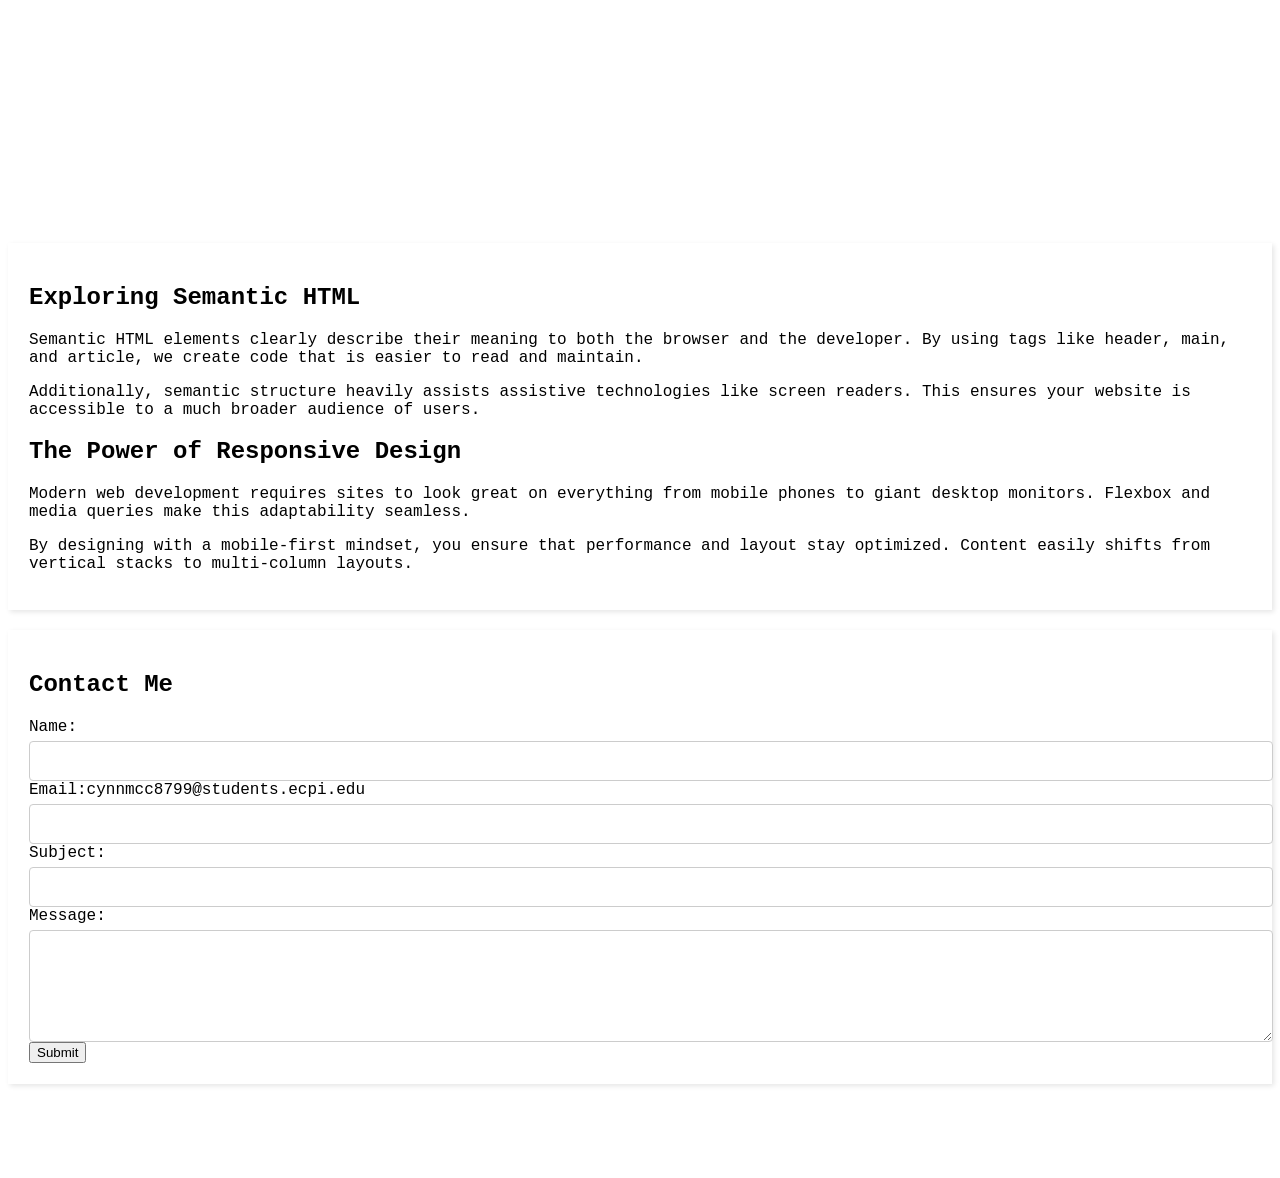
<file: blog.html>
<!DOCTYPE html>
<html lang="en">
<head>
    <meta charset="UTF-8">
    <meta name="viewport" content="width=device-width, initial-scale=1.0">
    <title>My Blog</title>
    <link rel="stylesheet" href="styles.css">
</head>
<body>

    <header>
        <h1> My Journal</h1>
        <nav>
            <a href="#">Home</a>
            <a href="#">Blog</a>
            <a href="#">Contact</a>
        </nav>
    </header>

    <main>
        <section class="articles-container">
            <article>
                <h2>Exploring Semantic HTML</h2>
                <p>Semantic HTML elements clearly describe their meaning to both the browser and the developer. By using tags like header, main, and article, we create code that is easier to read and maintain.</p>
                <p>Additionally, semantic structure heavily assists assistive technologies like screen readers. This ensures your website is accessible to a much broader audience of users.</p>
            </article>

            <article>
                <h2>The Power of Responsive Design</h2>
                <p>Modern web development requires sites to look great on everything from mobile phones to giant desktop monitors. Flexbox and media queries make this adaptability seamless.</p>
                <p>By designing with a mobile-first mindset, you ensure that performance and layout stay optimized. Content easily shifts from vertical stacks to multi-column layouts.</p>
            </article>
        </section>

        <section id="contact">
            <h2>Contact Me</h2>
            <form action="#" method="POST">
                <div class="form-group">
                    <label for="name">Name:</label>
                    <input type="text" id="name" name="name" required>
                </div>

                <div class="form-group">
                    <label for="email">Email:cynnmcc8799@students.ecpi.edu</label>
                    <input type="email" id="cynnmcc8799@students.ecpi.edu" name="cynnmcc8799@students.ecpi.edu" required>
                </div>

                <div class="form-group">
                    <label for="subject">Subject:</label>
                    <input type="text" id="subject" name="subject">
                </div>

                <div class="form-group">
                    <label for="message">Message:</label>
                    <textarea id="message" name="message" rows="5" required></textarea>
                </div>

                <button type="submit">Submit</button>
            </form>
        </section>
    </main>

    <footer>
        <p>cynmcc8799| &copy; 2026 All Rights Reserved</p>
    </footer>

</body>
</html>
</file>
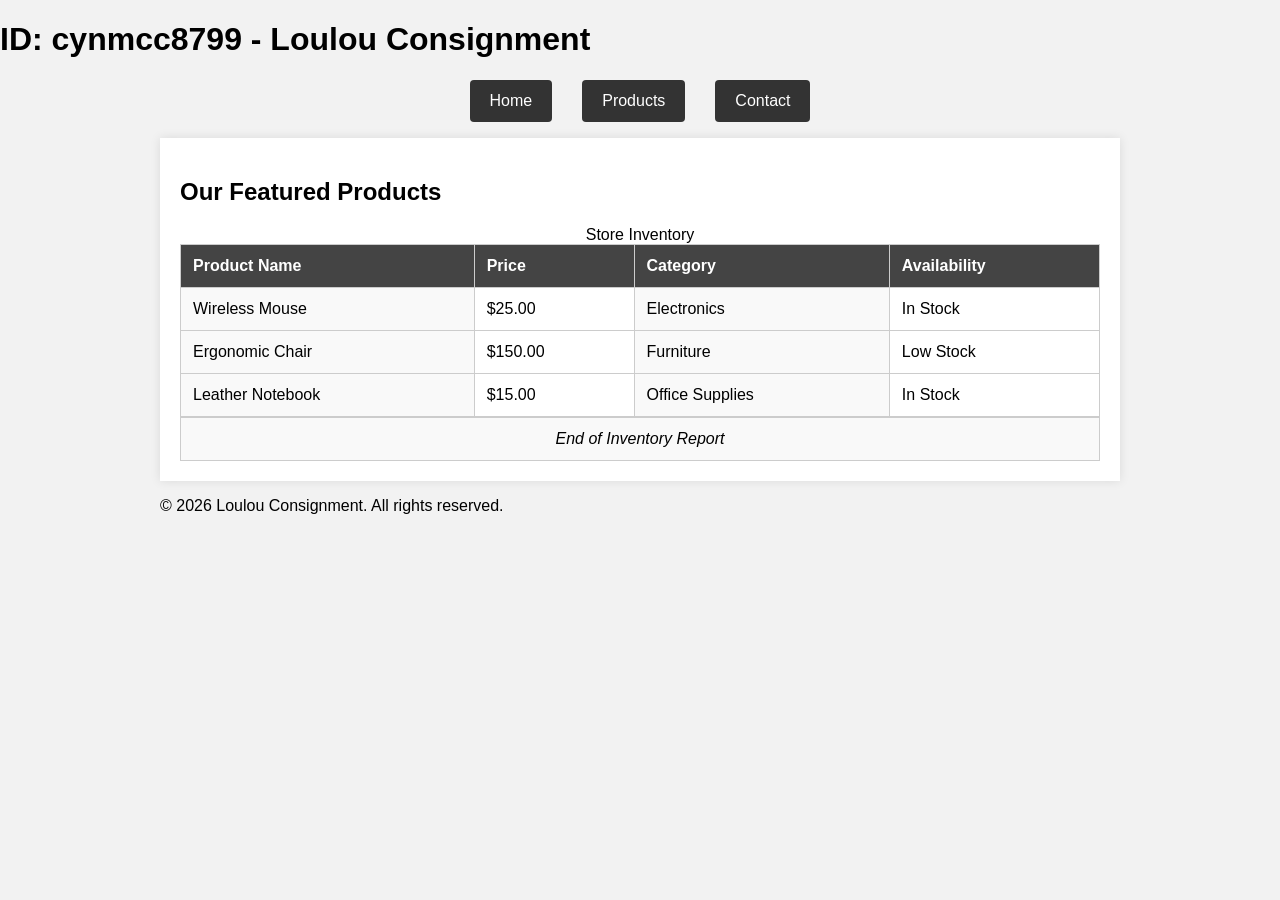
<file: storefront.html>
<!DOCTYPE html>
<html lang="en">
<head>
    <meta charset="UTF-8">
    <meta name="viewport" content="width=device-width, initial-scale=1.0">
    <title>Storefront</title>
    <link rel="stylesheet" href="styles2.css">
</head>
<body>

   
    <header>
        <h1>ID: cynmcc8799 - Loulou Consignment</h1>
    </header>

    
    <nav>
        <ul>
            <li><a href="#home">Home</a></li>
            <li><a href="#products">Products</a></li>
            <li><a href="#contact">Contact</a></li>
        </ul>
    </nav>

    <main>
          
        <section id="products">
            <h2>Our Featured Products</h2>
            
            
            <table>
                <caption>Store Inventory</caption>
                
                <colgroup>
                    <col class="gray-column">
                    <col>
                    <col class="gray-column">
                    <col>
                </colgroup>
                
                               <thead>
                    <tr>
                        <th>Product Name</th>
                        <th>Price</th>
                        <th>Category</th>
                        <th>Availability</th>
                    </tr>
                </thead>
                
                               <tbody>
                    <tr>
                        <td>Wireless Mouse</td>
                        <td>$25.00</td>
                        <td>Electronics</td>
                        <td>In Stock</td>
                    </tr>
                    <tr>
                        <td>Ergonomic Chair</td>
                        <td>$150.00</td>
                        <td>Furniture</td>
                        <td>Low Stock</td>
                    </tr>
                    <tr>
                        <td>Leather Notebook</td>
                        <td>$15.00</td>
                        <td>Office Supplies</td>
                        <td>In Stock</td>
                    </tr>
                </tbody>
                
              
                <tfoot>
                    <tr>
                        <td colspan="4">End of Inventory Report</td>
                    </tr>
                </tfoot>
            </table>
        </section>

   
    <footer>
        <p>&copy; 2026 Loulou Consignment. All rights reserved.</p>
    </footer>

</body>
</html>
</file>
<file: styles.css>
body {
    background-color: linear-gradient (to right, #000000, #008080);
    font-family: "Courier New", Courier, monospace; 
}

header {
    text-align: center;
    font-size: 2em; 
    font-weight: bold;
    padding: 20px; 
    background-color:  linear-gradient (to right, #000000, #008080);
    color: white;
}

nav ul {
    list-style-type: none; 
    padding: 0; 

}

nav li {
    display: inline;
    margin-right: 15px; 
}

nav a {
    text-decoration: none;
    padding: 8px 12px;
    color: white; 
    transition: background-color 0.3s; 
}

nav a:hover {
    background-color: linear-gradient (to right, #000000, #008080);
    color: white; 
}

main section {
    padding: 20px; 
    margin-bottom: 20px; 
    border: 1px solid transparent; 
    box-shadow: 2px 2px 5px rgba(0, 0, 0, 0.1); 
    background-color: linear-gradient (to right, #000000, #008080);
    transition: transform 0.3s ease-in-out;
}
main section:hover {
    transform: scale(1.02);
}
/* --- Project Section --- */
table {
    width: 100%;
    border-collapse: collapse;
    margin-top: 15px;
}

caption {
    font-size: 1.25rem;
    font-weight: bold;
    margin-bottom: 8px;
    text-align: left;
}

th, td {
    border: 1px solid #b3b3b3;
    padding: 12px;
    text-align: left;
}

thead th {
    background-color: #d9d9d9;
    color: #111;
}

tfoot td {
    font-weight: bold;
    background-color: #eaeaea;
}

/* image placeholders inside cells */
table img {
    max-width: 100px;
    display: block;
    height: auto;
}

/* Target elements  */
.colored-column {
    background-color: #f7f9fc;
}

footer {
    font-size: 0.8em; 
    text-align: center; 
    background-color: linear-gradient (to right, #000000, #008080);
    color: white; 
    padding: 10px;
}

.nav-menu {
  display: flex;
  flex-direction: row;
  gap: 20px;
  justify-content: center;
  padding: 15px;
  background-color: #f8f9fa;
}

.main-content {
  display: flex;
  flex-direction: column;
  gap: 40px;
  padding: 20px;
  max-width: 1200px;
  margin: 0 auto;
}


.contact-form {
  display: flex;
  flex-direction: column;
  gap: 15px;
  max-width: 500px;
  margin: 0 auto;
}


.form-group {
  display: flex;
  flex-direction: column;
  gap: 5px;
}

input[type="text"],
input[type="email"],
textarea {
  width: 100%;
  padding: 10px;
  border: 1px solid #ccc;
  border-radius: 4px;
  font-size: 16px;

  transition: border-color 0.3s ease;
}


input[type="text"]:focus,
input[type="email"]:focus,
textarea:focus {
  border-color: #007bff;
  outline: none;
}


.submit-btn {
  padding: 12px 20px;
  background-color: #007bff;
  color: white;
  border: none;
  border-radius: 4px;
  font-size: 16px;
  cursor: pointer;
  /* Smooth background color change */
  transition: background-color 0.3s ease;
}


.submit-btn:hover,
.submit-btn:focus {
  background-color: #0056b3;
  outline: none;
}

@media screen and (min-width: 320px) {
  .nav-menu {
    flex-direction: column;
    align-items: center;
    gap: 10px;
  }
  .main-content {
    gap: 20px;
  }
}

@media screen and (min-width: 768px) {
  .nav-menu {
    flex-direction: row;
    gap: 25px;
  }
  .main-content {
    flex-direction: row;
    gap: 30px;
  }
  .contact-section {
    flex: 1;
  }
}

@media screen and (min-width: 1024px) {
  .main-content {
    gap: 50px;
  }
  .contact-form {
    max-width: 600px;
  }
}
</file>
<file: styles2.css>
body {
    margin: 0;
    padding: 0;
    background-color: #f2f2f2;
    font-family: Arial, sans-serif;
}


main {
    max-width: 960px;
    margin: 0 auto;
}


section {
    background-color: #ffffff;
    padding: 20px;
    box-shadow: 0px 0px 10px rgba(0, 0, 0, 0.1);
}
nav ul {
    display: flex;
    justify-content: center;
    list-style-type: none;
    padding: 0;
}

nav li {
    margin: 0 15px;
}

nav a {
    display: block;
    color: #ffffff;
    background-color: #333333;
    padding: 12px 20px;
    text-decoration: none;
    border-radius: 4px;
    transition: background-color 0.3s;
}

nav a:hover {
    background-color: #555555;
}

table {
    width: 100%;
    border-collapse: collapse;
    margin-top: 20px;
}

th, td {
    border: 1px solid #cccccc;
    padding: 12px;
    text-align: left;
}


.gray-column {
    background-color: #f9f9f9;
}


thead tr {
    background-color: #444444;
}

thead th {
    color: #ffffff;
}

tfoot tr {
    font-style: italic;
}

tfoot td {
    text-align: center;
    border-top: 2px solid #cccccc; 
}
</file>
